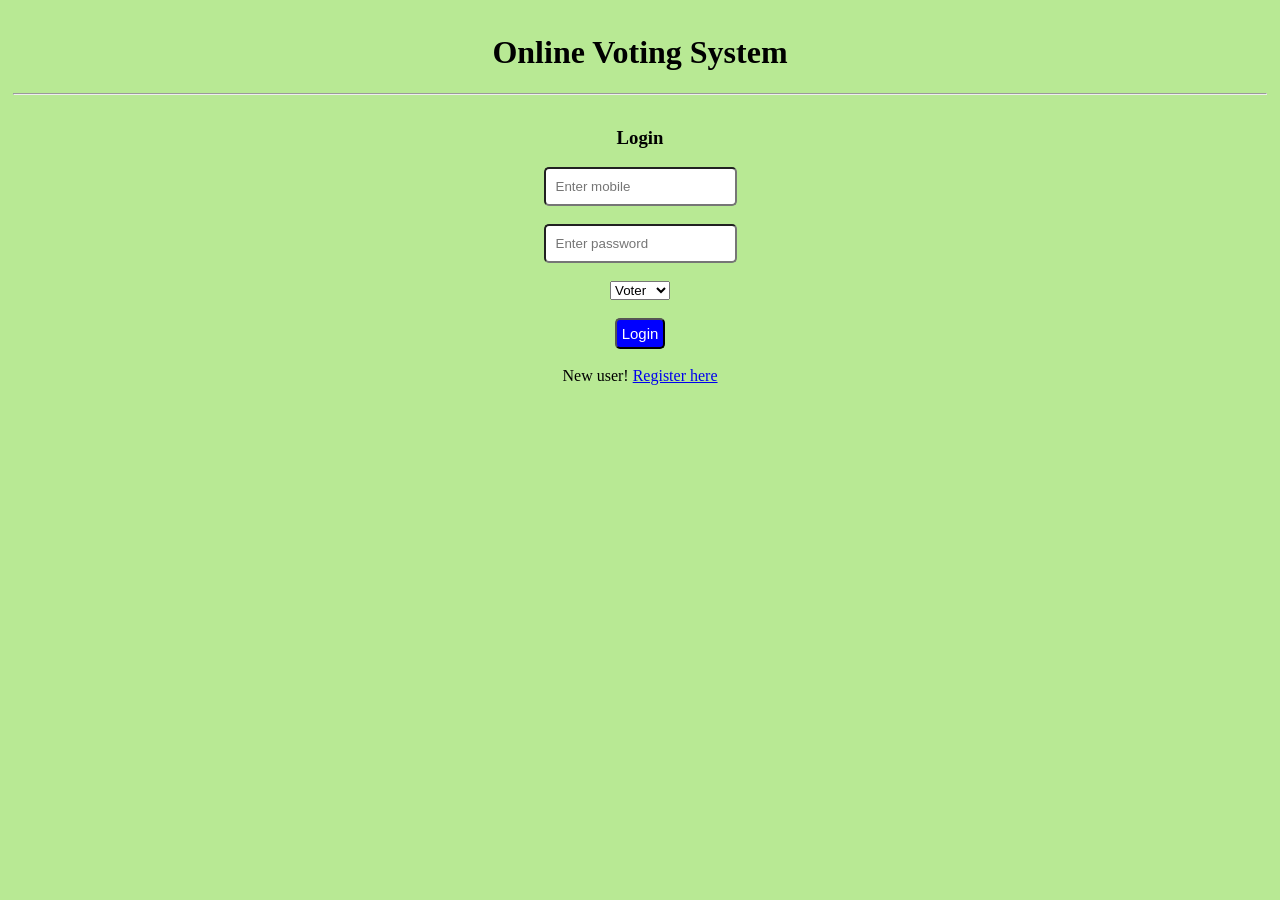
<file: index.html>
<!DOCTYPE html>
<html lang="en">
<head>
    <meta charset="UTF-8">
    <meta name="viewport" content="width=device-width, initial-scale=1.0">
    <title>Online Voting System</title>
    <link rel="stylesheet" href="css/stylesheet.css">
</head>
<body>
    <center>
    <div  id="headerSection">
    <h1>Online Voting System</h1>
    <hr>
    </div>
    
     <div id="bodySection">
    <form action="api/login.php" method="POST">
        <h3>Login</h3>
        <input type="number" name="mobile" placeholder="Enter mobile"><br><br>
        <input type="password" name="password" placeholder="Enter password"><br><br>
        <select name="role">
            <option value="1">Voter</option>
            <option value="2">Group</option>

        </select><br><br>
        <button id="loginbtn">Login</button><br><br>
        New user! <a href="routes/register.html">Register here</a>

    </form>
    </div>
    </center>
</body>
</html>
</file>
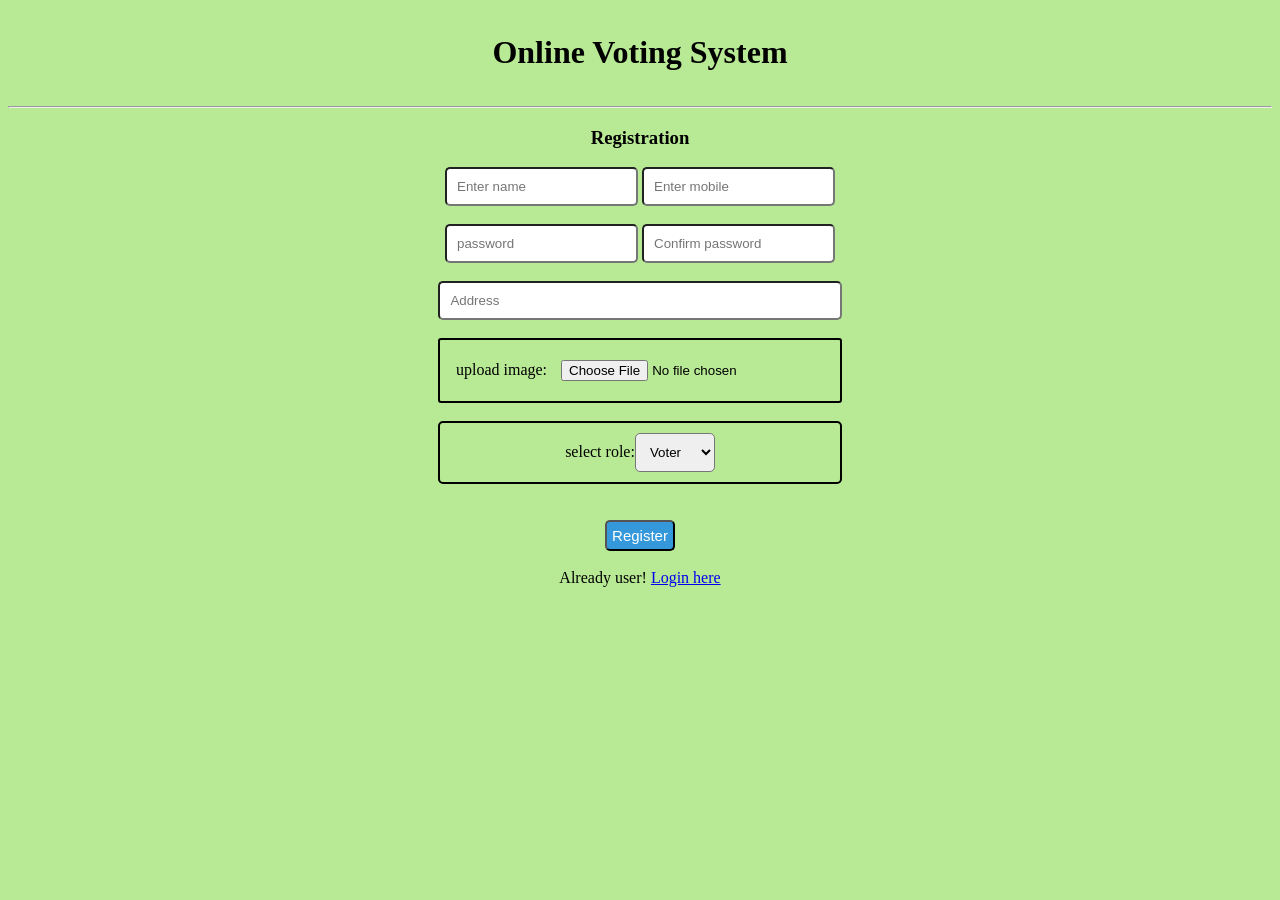
<file: routes/register.html>
<!DOCTYPE html>
<html lang="en">
<head>
    <meta charset="UTF-8">
    <meta name="viewport" content="width=device-width, initial-scale=1.0">
    <title>Online Voting Systemm - Registration</title>
    <link rel="stylesheet" href="../css/stylesheet.css">
</head>
<body>

    <style>
        #address{
            width: 30%;
        }

        #imagepart{
            border: 2px solid black;
            border-radius: 3px;
            padding: 10px;
            width: 30%;
       }
       #role{
         border: 2px solid black;
            border-radius: 5px;
            padding: 10px;
            width: 30%;
      }
      #role select{
         border-radius: 5px;
            padding: 10px;
      }

    </style>
    <center>
    <div id="headerSection">
    <h1>Online Voting System</h1>
    </div>
    <hr>
    <h3>Registration</h3>
    <form action="../api/register.php"  method="POST" enctype="multipart/form-data">
        <input type="text" name="Name"  pattern="[A-Za-z ]+" title="only alphabate allowed" placeholder="Enter name">
        <input type="number" name="mobile" placeholder="Enter mobile"> <br><br>
        <input type="password" name="password" placeholder="password">
        <input type="password" name="cpassword" placeholder="Confirm password"><br><br>
        <input id="address" type="text" name="address" placeholder="Address"> <br><br>
        
        <div id="imagepart">
        upload image: <input type="file" name="photo">
        </div>
        <br>
        <div id="role">
  
            select role:<select name="role" >
            <option value="1">Voter</option>
            <option value="2">Group</option>
        </select>
        </div><br> <br>
    
        <button style="padding: 5px;
                       font-size: 15px;
                       background-color: #3498db;
                       color: white;
                       border-radius: 5px;" 
                       >Register</button><br><br>
        Already user! <a href="../index.html">Login here</a>

    </form>
</div>
    </center>
</body>
</html>
</file>
<file: css/stylesheet.css>
body{
    background-color: #b8e994;
}

#headerSection{
    padding: 5px;
}

#headerSection h1{
    font-family: cursive;
}

input{
    padding: 10px;
    border-radius: 5px;
}

#dropbox{
    padding: 10px;
    border-radius: 5px;
    width: 15%;
}

#loginbtn{
    padding: 5px;
    font-size: 15px;
    border-radius: 5px;
    background-color: blue;
    color: white;
}
</file>
